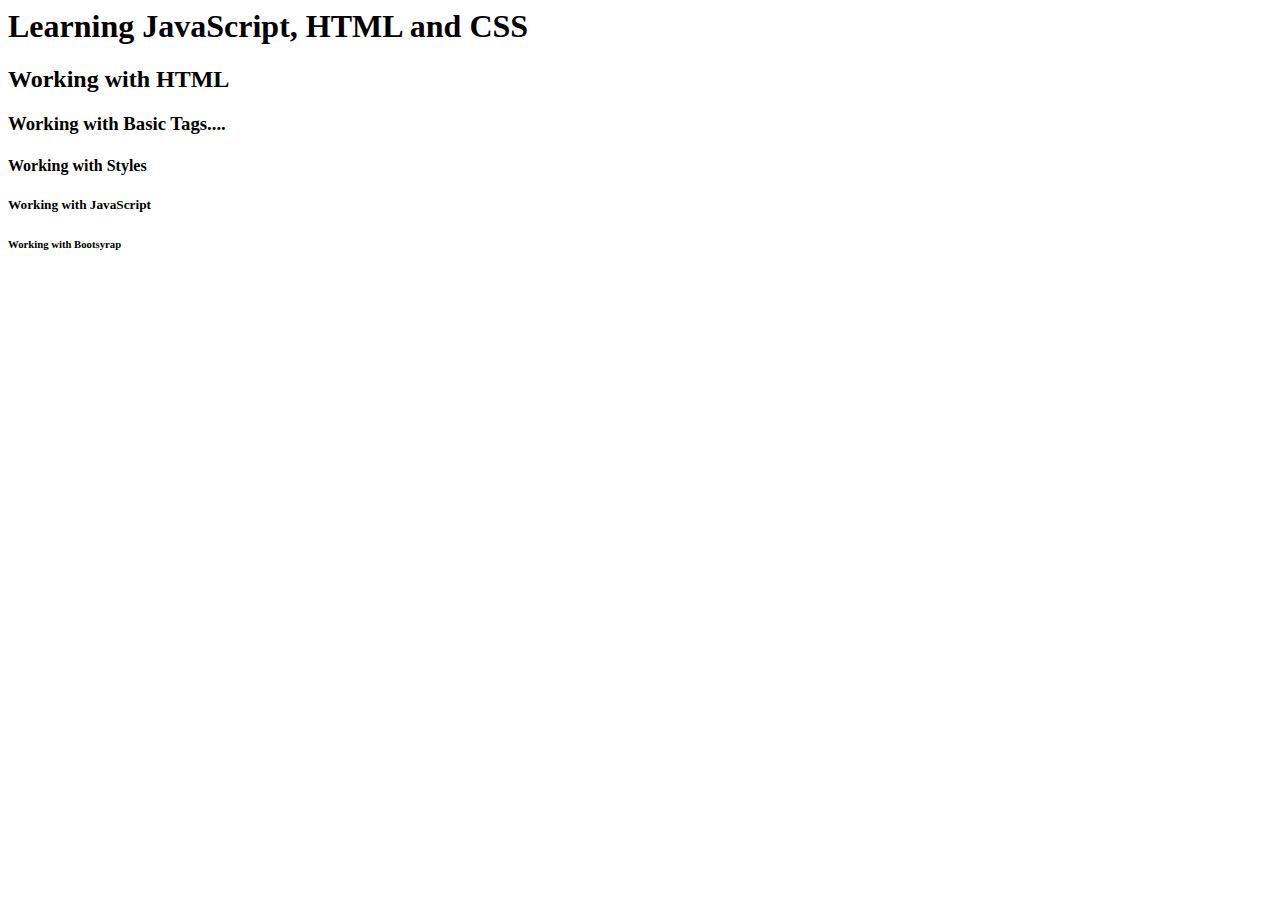
<file: index.html>
<html>
    <head>
        <title>My First HTML Page</title>
    </head>

    <body>
        <h1>Learning JavaScript, HTML and CSS</h1>
        <h2>Working with HTML</h2>
        <h3>Working with Basic Tags....</h3>
        <h4>Working with Styles</h4>
        <h5>Working with JavaScript</h5>
        <h6>Working with Bootsyrap</h6>
    </body>
</html>
</file>
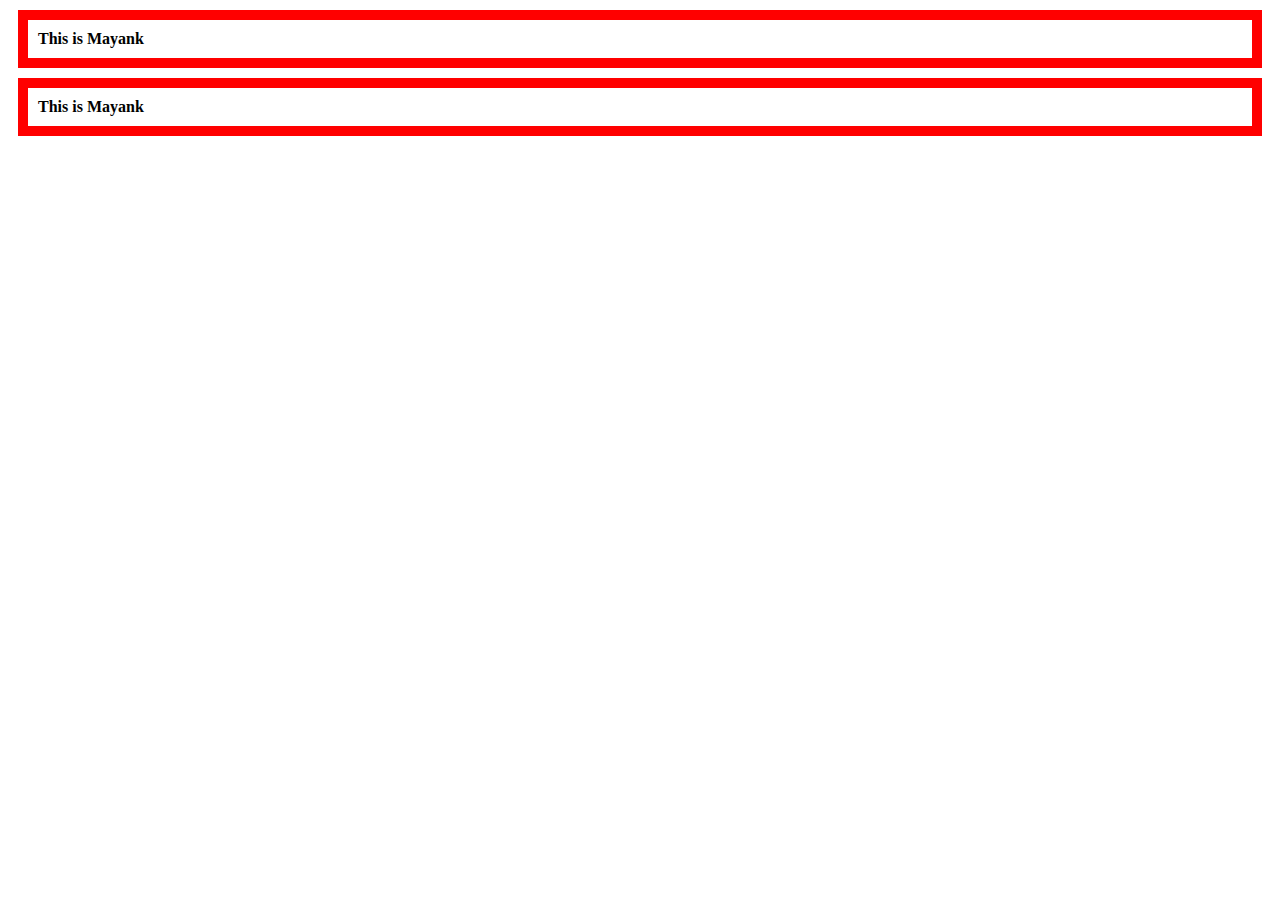
<file: boxModel.html>
<html>
    <body>
        <div style="border: 10px solid red; padding: 10px; margin: 10px;"><b>This is Mayank</b></div>
        <div style="border: 10px solid red; padding: 10px; margin: 10px;"><b>This is Mayank</b></div>
    </body>
</html>
</file>
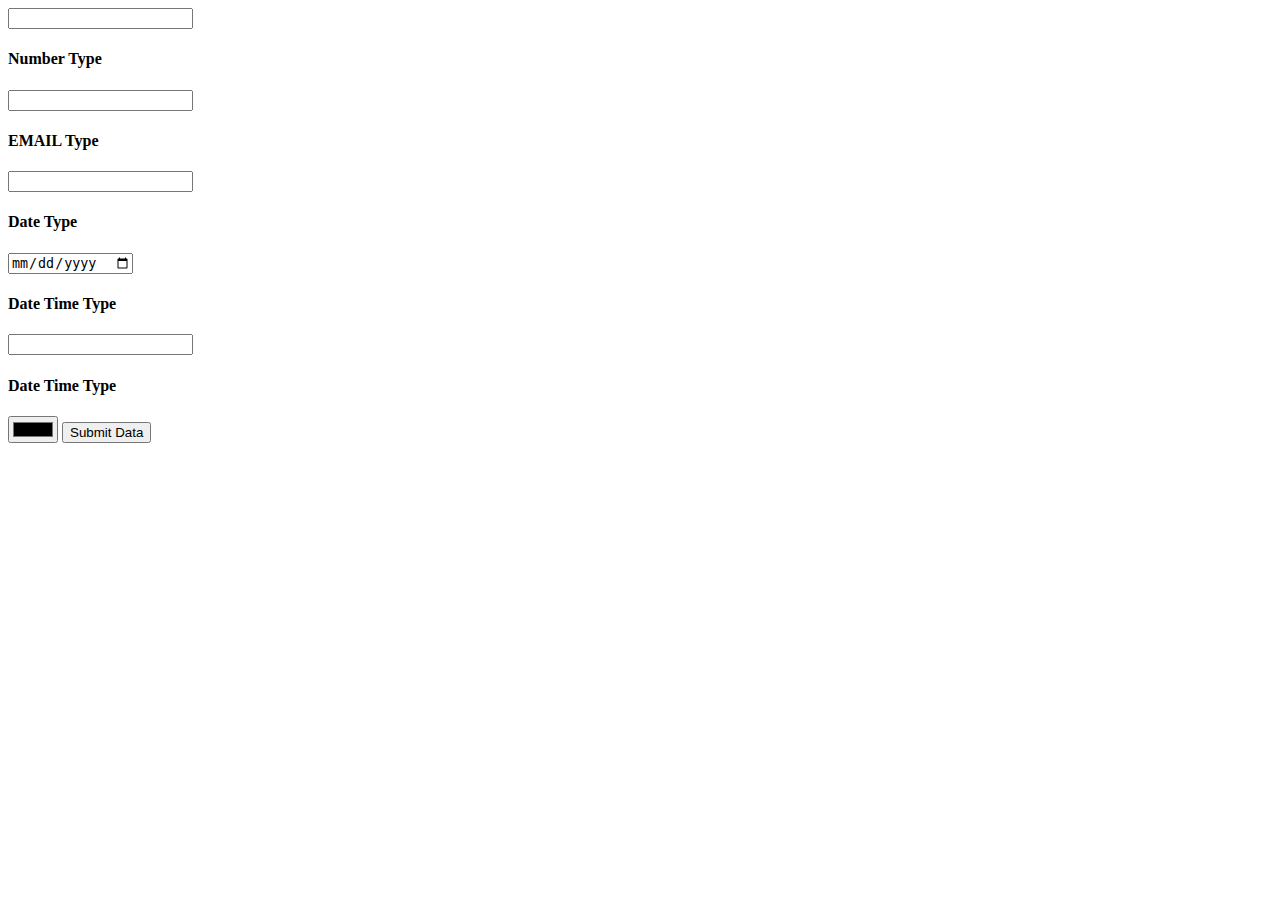
<file: htmlNewFeatures.html>
<!DOCTYPE html>
<html>
    <body>
        <form>
            <input type="text" required />
            <h4>Number Type</h4>
            <input type="number" required />
            <h4>EMAIL Type</h4>
            <input type="email" required />
            <h4>Date Type</h4>
            <input type="date" required />
            <h4>Date Time Type</h4>
            <input type="datetime" required />
            <h4>Date Time Type</h4>
            <input type="color"  />
            <input type="submit" value="Submit Data" />
        </form>
    </body>
</html>
</file>
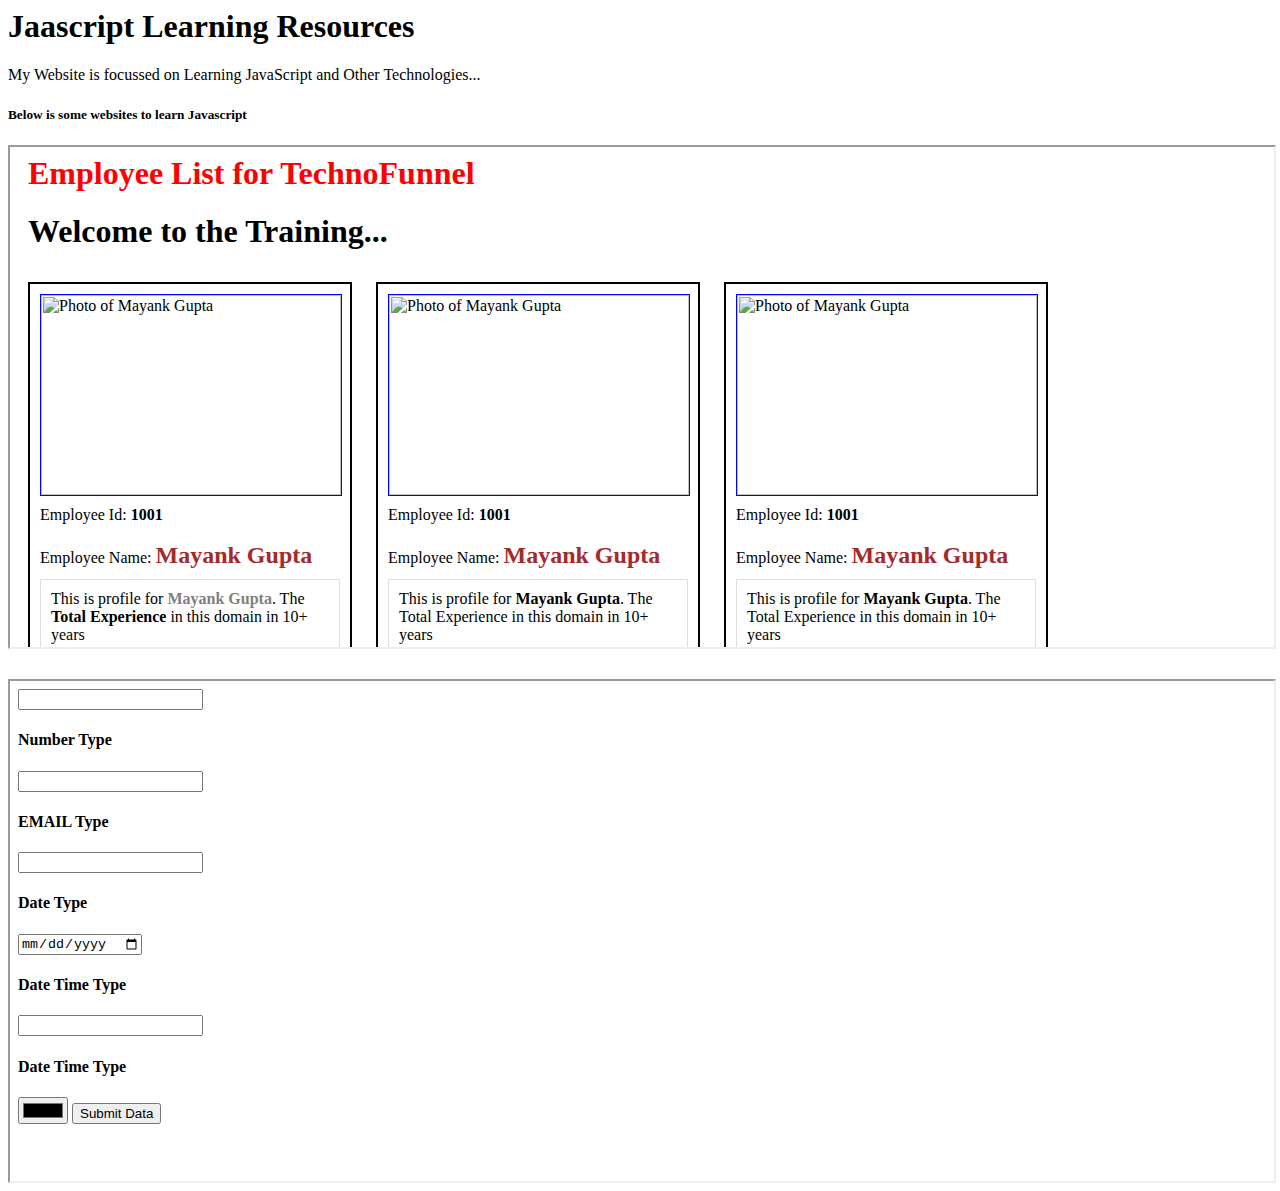
<file: IframesInHTML.html>
<html>
    <body>
        <h1>Jaascript Learning Resources</h1>
        <section>My Website is focussed on Learning JavaScript and Other Technologies...</section>

        <h5>Below is some websites to learn Javascript</h5>

        <iframe style="margin-bottom: 30px;" src="./displayProperty.html" width="100%" height="500px"></iframe>
        <iframe src="./htmlNewFeatures.html" width="100%" height="500px"></iframe>
    </body>
</html>
</file>
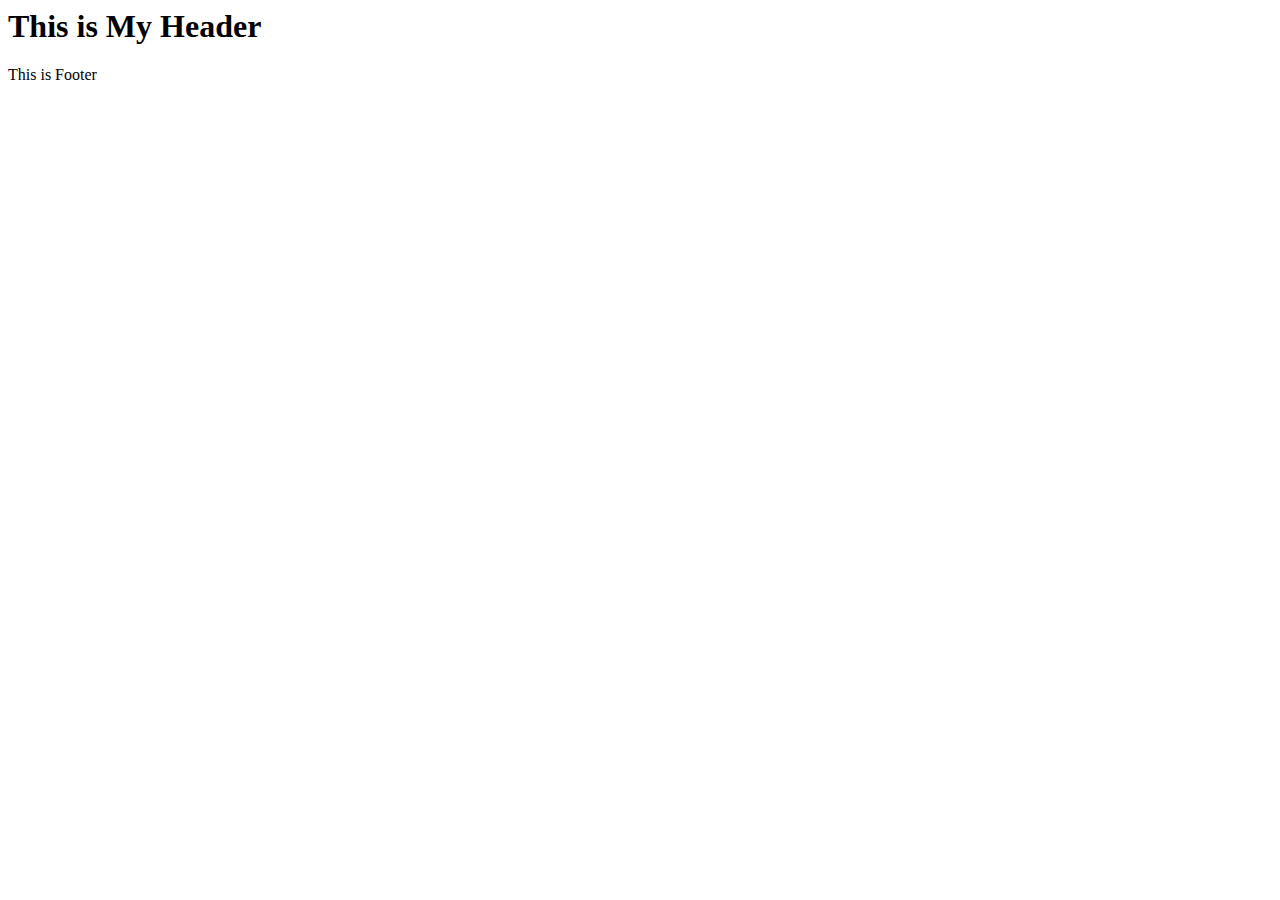
<file: newTags.html>
<html>
    <body>
        <header>
            <h1>This is My Header</h1>
        </header>

        <main>
            <section>
                <h2></h2>
            </section>

            <section>
                <h2></h2>
            </section>

            <section>
                <h2></h2>
            </section>

            <section>
                <h2></h2>
            </section>
        </main>

        <aside></aside>

        <footer>
            This is Footer
        </footer>
    </body>
</html>
</file>
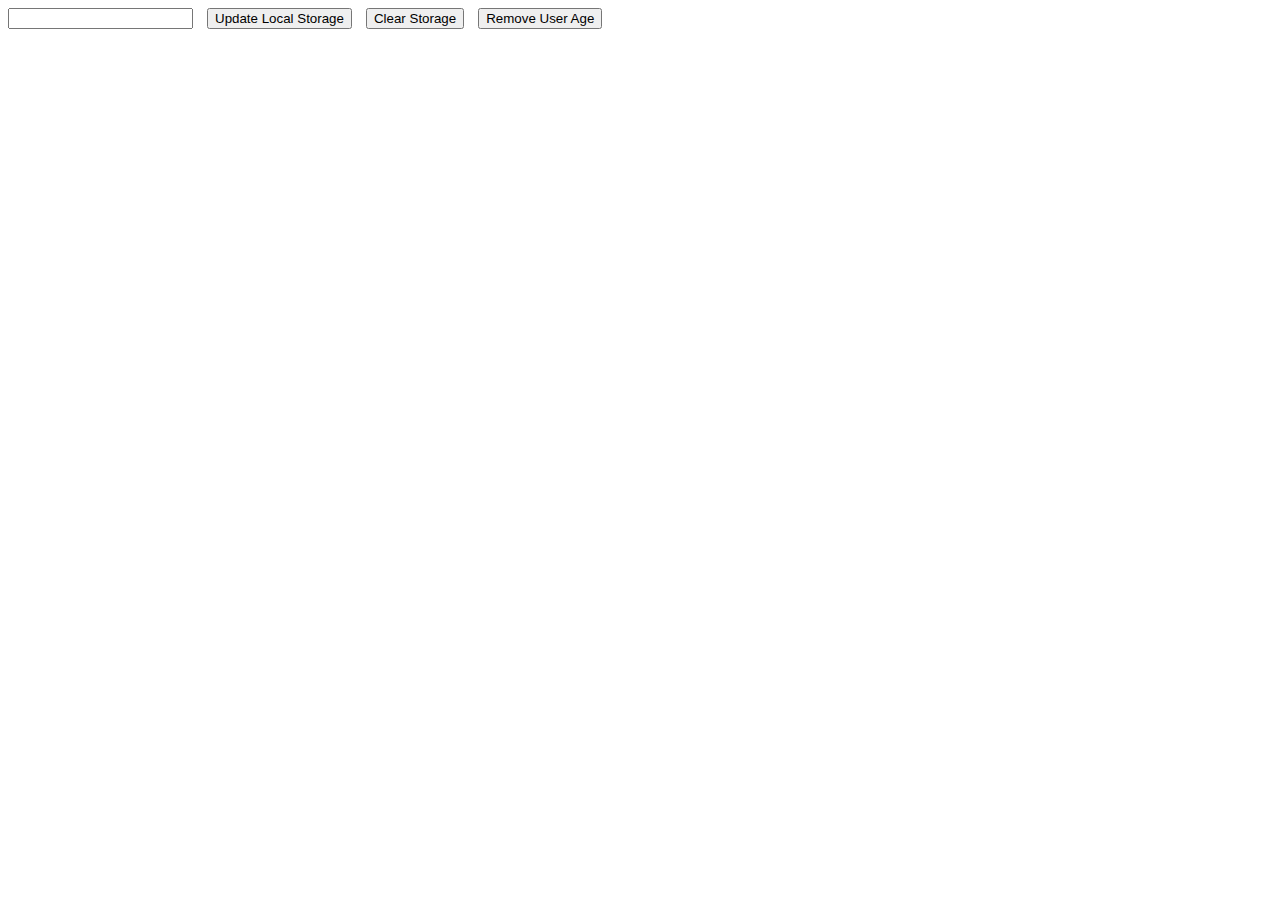
<file: workingWithLocalStorage.html>
<html>
    <body>
        <link rel="stylesheet" href="./css/style.css" />
        <h1 id="salutation"></h1>
        <input type="text" id="user_name" />
        <input type="button" value="Update Local Storage" onclick="updateLocalStorage()" />
        <input type="button" value="Clear Storage" onclick="clearStorage()" />
        <input type="button" value="Remove User Age" onclick="removeUserAge()" />

        <script>
            function updateLocalStorage() {
                window.localStorage.setItem("userName", document.getElementById("user_name").value);
                window.localStorage.setItem("userAge", 10);
                window.localStorage.setItem("userDesignation", "Developer");
                document.getElementById("salutation").innerText = "Hello " + document.getElementById("user_name").value;
            }

            function clearStorage() {
                window.localStorage.clear()
            }

            var userNameValue = window.localStorage.getItem("userName");
            if(userNameValue != null) {
                document.getElementById("salutation").innerText = "Hello " + userNameValue;
                document.getElementById("user_name").value = userNameValue;
            }

            function removeUserAge() {
                window.localStorage.removeItem("userAge");
            }
        </script>

        <script src="./scripts/index.js"></script>

    </body>
</html>
</file>
<file: css/style.css>
.emp_name {
    color: brown;
    font-size: 24px;
}

.emp_container {
    padding: 10px;margin: 10px;border: 2px solid black; width: 300px; display: inline-block;
}

.emp_container img {
    height: 200px; width: 100%;
}

.emp_container div {
    margin-top: 10px;
}

.second_div {
    border: .5px solid #dfdfdf; margin-top: 10px; padding: 10px;
}

h1 {
    margin-left: 10px;
}


#page_title {
    color: red;
}

.emp_container .second_div b.user_name_data#user_data_personal {
    color: grey;
}

[title=Mayank] {
    border: 1px solid blue;
}

[type=button] {
    margin-left: 10px
}
</file>
